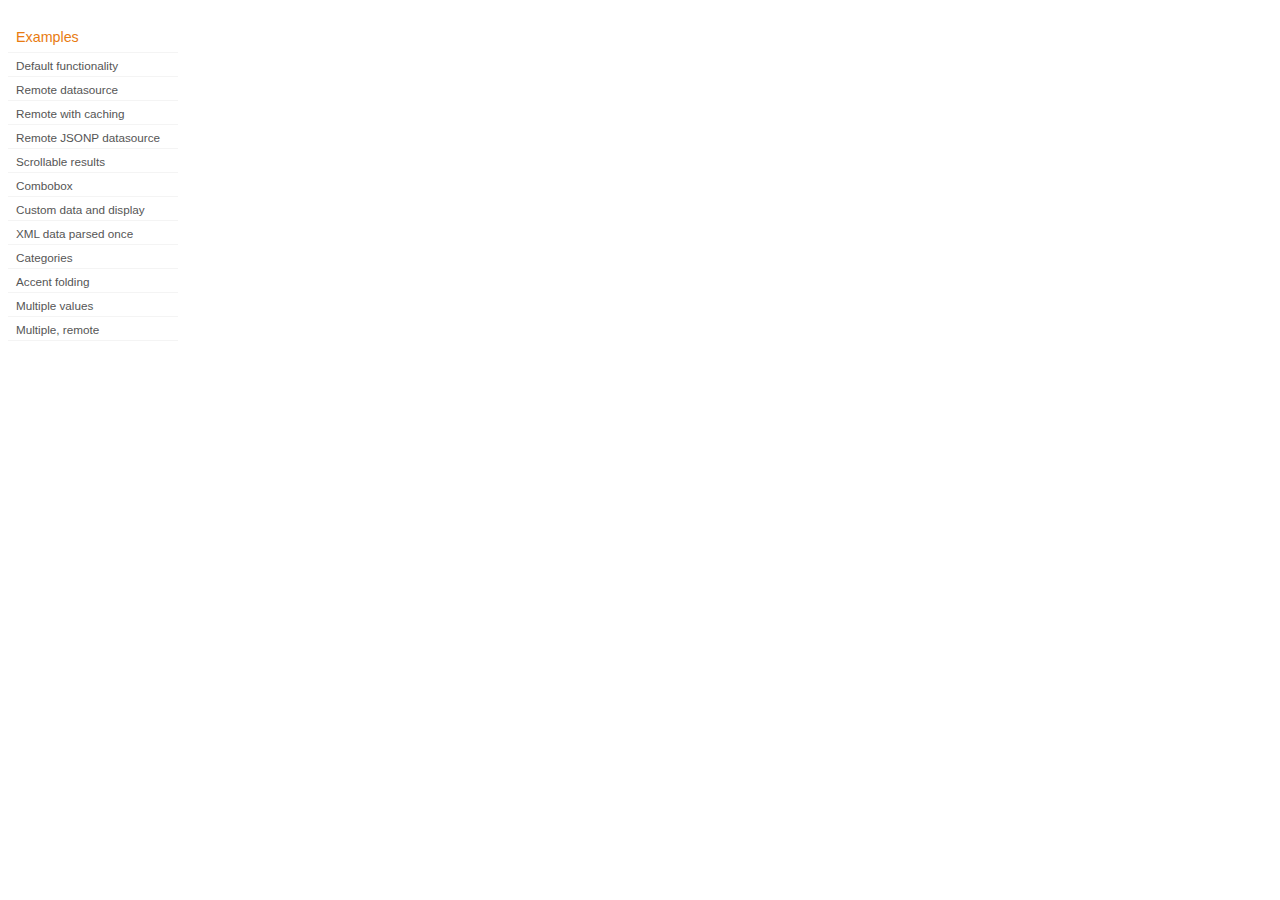
<file: development-bundle/demos/autocomplete/index.html>
<!DOCTYPE html>
<html lang="en">
<head>
	<meta charset="utf-8">
	<title>jQuery UI Autocomplete Demos</title>
	<link rel="stylesheet" href="../demos.css">
</head>
<body>
	<div class="demos-nav">
		<h4>Examples</h4>
		<ul>
			<li class="demo-config-on"><a href="default.html">Default functionality</a></li>
			<li><a href="remote.html">Remote datasource</a></li>
			<li><a href="remote-with-cache.html">Remote with caching</a></li>
			<li><a href="remote-jsonp.html">Remote JSONP datasource</a></li>
			<li><a href="maxheight.html">Scrollable results</a></li>
			<li><a href="combobox.html">Combobox</a></li>
			<li><a href="custom-data.html">Custom data and display</a></li>
			<li><a href="xml.html">XML data parsed once</a></li>
			<li><a href="categories.html">Categories</a></li>
			<li><a href="folding.html">Accent folding</a></li>
			<li><a href="multiple.html">Multiple values</a></li>
			<li><a href="multiple-remote.html">Multiple, remote</a></li>
		</ul>
	</div>
</body>
</html>
</file>
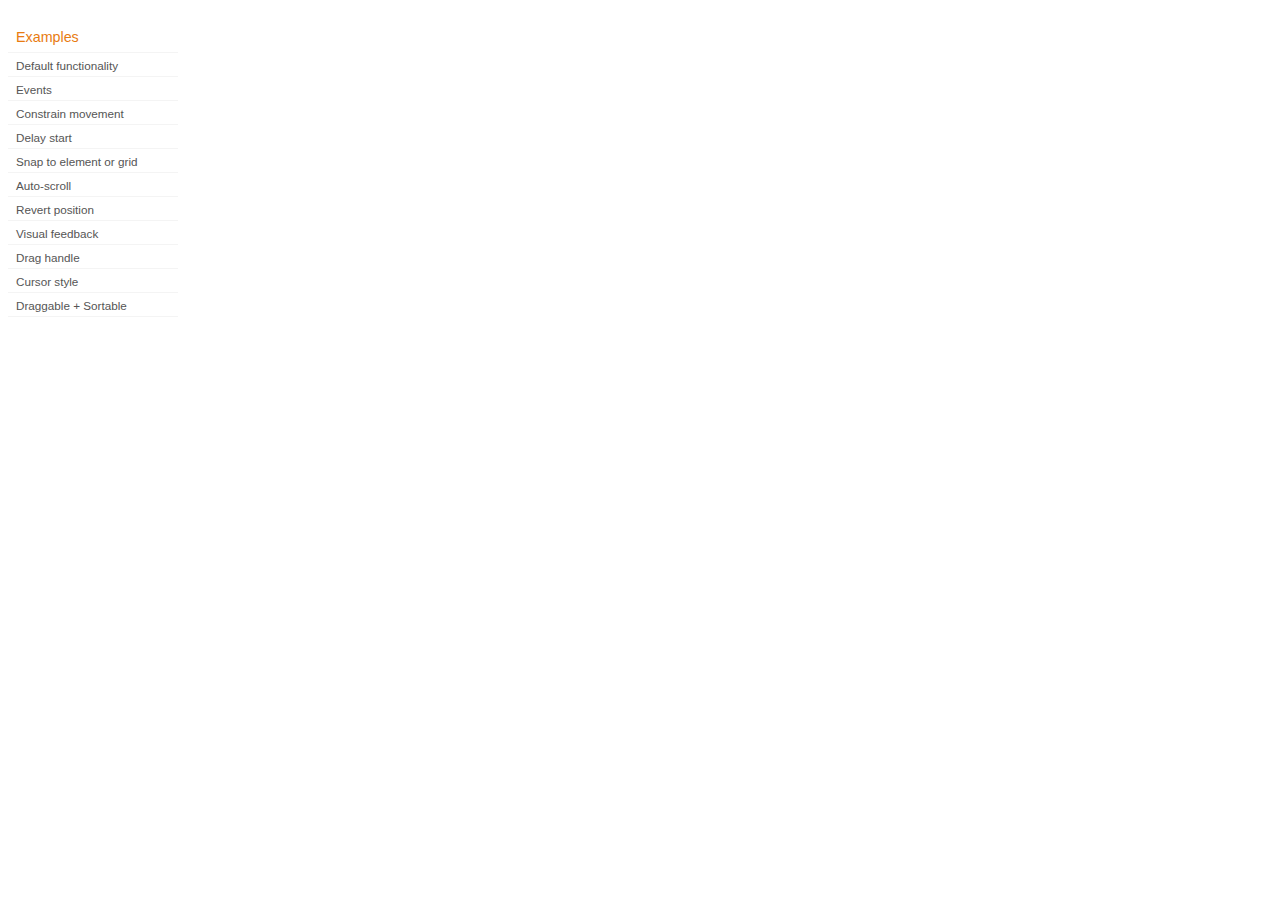
<file: development-bundle/demos/draggable/index.html>
<!DOCTYPE html>
<html lang="en">
<head>
	<meta charset="utf-8">
	<title>jQuery UI Draggable Demos</title>
	<link rel="stylesheet" href="../demos.css">
</head>
<body>

<div class="demos-nav">
	<h4>Examples</h4>
	<ul>
		<li class="demo-config-on"><a href="default.html">Default functionality</a></li>
		<li><a href="events.html">Events</a></li>
		<li><a href="constrain-movement.html">Constrain movement</a></li>
		<li><a href="delay-start.html">Delay start</a></li>
		<li><a href="snap-to.html">Snap to element or&#160;grid</a></li>
		<li><a href="scroll.html">Auto-scroll</a></li>
		<li><a href="revert.html">Revert position</a></li>
		<li><a href="visual-feedback.html">Visual feedback</a></li>
		<li><a href="handle.html">Drag handle</a></li>
		<li><a href="cursor-style.html">Cursor style</a></li>
		<li><a href="sortable.html">Draggable + Sortable</a></li>
	</ul>
</div>

</body>
</html>
</file>
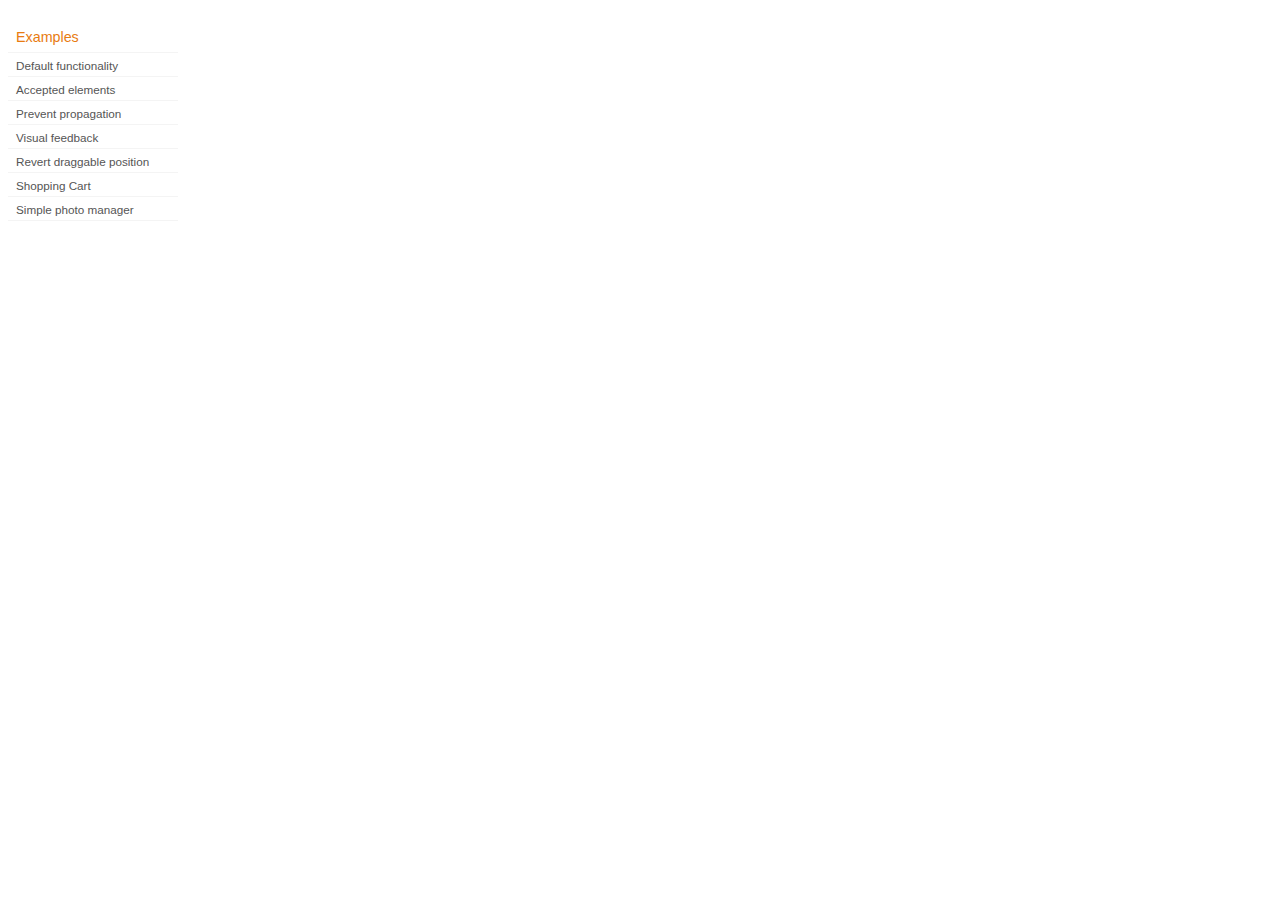
<file: development-bundle/demos/droppable/index.html>
<!DOCTYPE html>
<html lang="en">
<head>
	<meta charset="utf-8">
	<title>jQuery UI Droppable Demos</title>
	<link rel="stylesheet" href="../demos.css">
</head>
<body>

<div class="demos-nav">
	<h4>Examples</h4>
	<ul>
		<li class="demo-config-on"><a href="default.html">Default functionality</a></li>
		<li><a href="accepted-elements.html">Accepted elements</a></li>
		<li><a href="propagation.html">Prevent propagation</a></li>
		<li><a href="visual-feedback.html">Visual feedback</a></li>
		<li><a href="revert.html">Revert draggable position</a></li>
		<li><a href="shopping-cart.html">Shopping Cart</a></li>
		<li><a href="photo-manager.html">Simple photo manager</a></li>
	</ul>
</div>

</body>
</html>
</file>
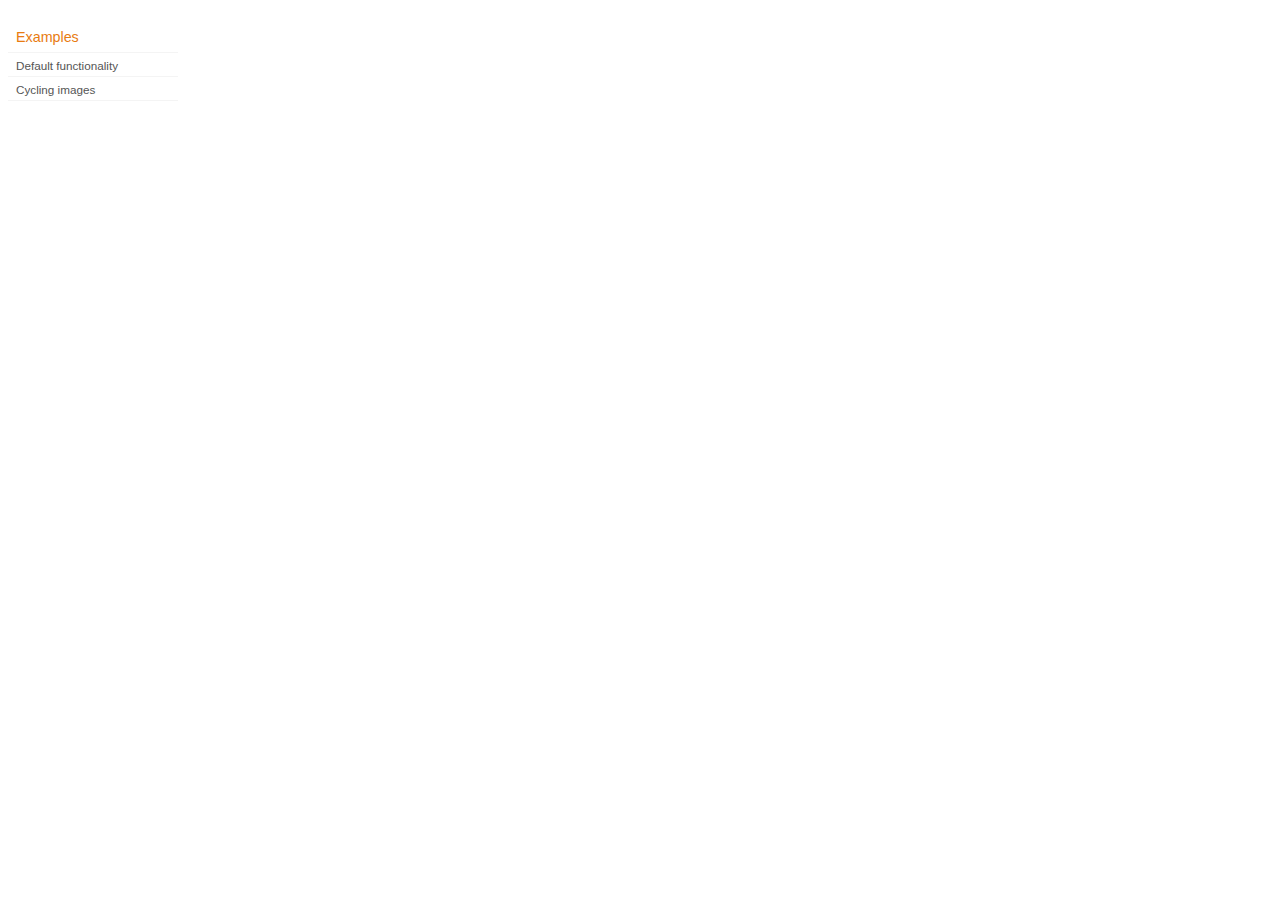
<file: development-bundle/demos/position/index.html>
<!DOCTYPE html>
<html lang="en">
<head>
	<meta charset="utf-8">
	<title>jQuery UI Position Demo</title>
	<link rel="stylesheet" href="../demos.css">
</head>
<body>

<div class="demos-nav">
	<h4>Examples</h4>
	<ul>
		<li class="demo-config-on"><a href="default.html">Default functionality</a></li>
		<li><a href="cycler.html">Cycling images</a></li>
	</ul>
</div>

</body>
</html>
</file>
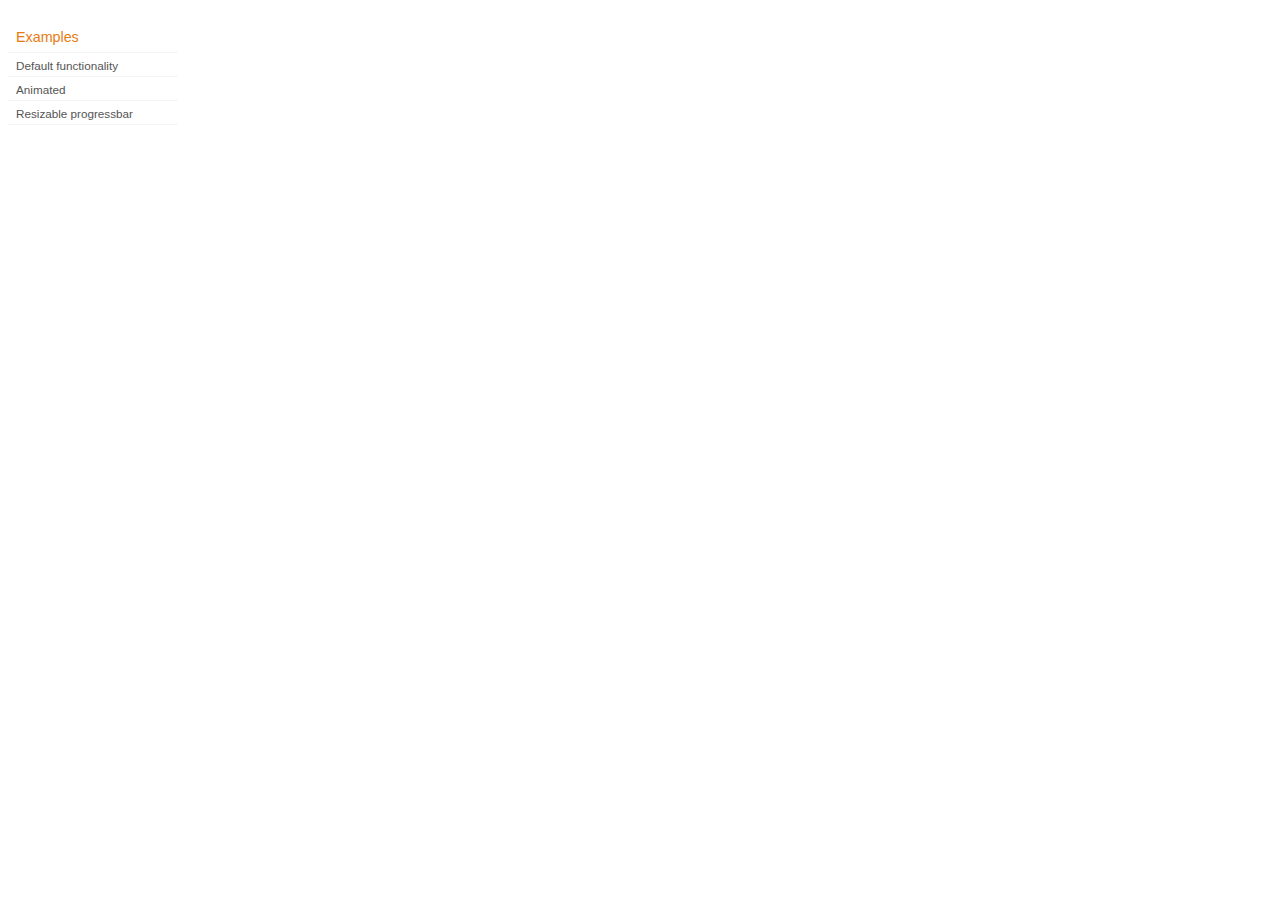
<file: development-bundle/demos/progressbar/index.html>
<!DOCTYPE html>
<html lang="en">
<head>
	<meta charset="utf-8">
	<title>jQuery UI Progressbar Demos</title>
	<link rel="stylesheet" href="../demos.css">
</head>
<body>

<div class="demos-nav">
	<h4>Examples</h4>
	<ul>
		<li class="demo-config-on"><a href="default.html">Default functionality</a></li>
		<li><a href="animated.html">Animated</a></li>
		<li><a href="resize.html">Resizable progressbar</a></li>
	</ul>
</div>

</body>
</html>
</file>
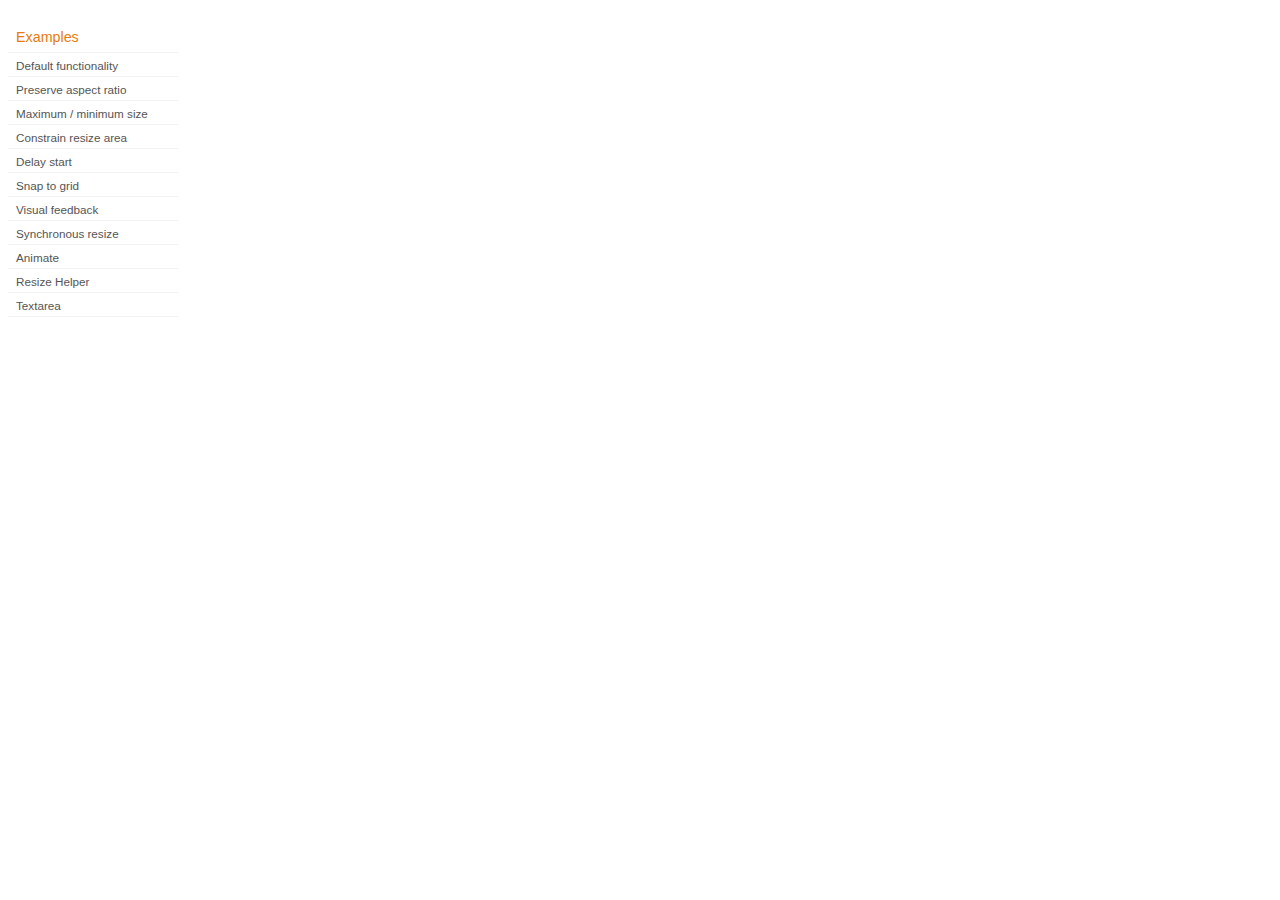
<file: development-bundle/demos/resizable/index.html>
<!DOCTYPE html>
<html lang="en">
<head>
	<meta charset="utf-8">
	<title>jQuery UI Resizable Demos</title>
	<link rel="stylesheet" href="../demos.css">
</head>
<body>

<div class="demos-nav">
	<h4>Examples</h4>
	<ul>
		<li class="demo-config-on"><a href="default.html">Default functionality</a></li>
		<li><a href="aspect-ratio.html">Preserve aspect ratio</a></li>
		<li><a href="max-min.html">Maximum / minimum size</a></li>
		<li><a href="constrain-area.html">Constrain resize area</a></li>
 		<li><a href="delay-start.html">Delay start</a></li>
		<li><a href="snap-to-grid.html">Snap to grid</a></li>
		<li><a href="visual-feedback.html">Visual feedback</a></li>
		<li><a href="synchronous-resize.html">Synchronous resize</a></li>
		<li><a href="animate.html">Animate</a></li>
		<li><a href="helper.html">Resize Helper</a></li>
		<li><a href="textarea.html">Textarea</a></li>
	</ul>
</div>

</body>
</html>
</file>
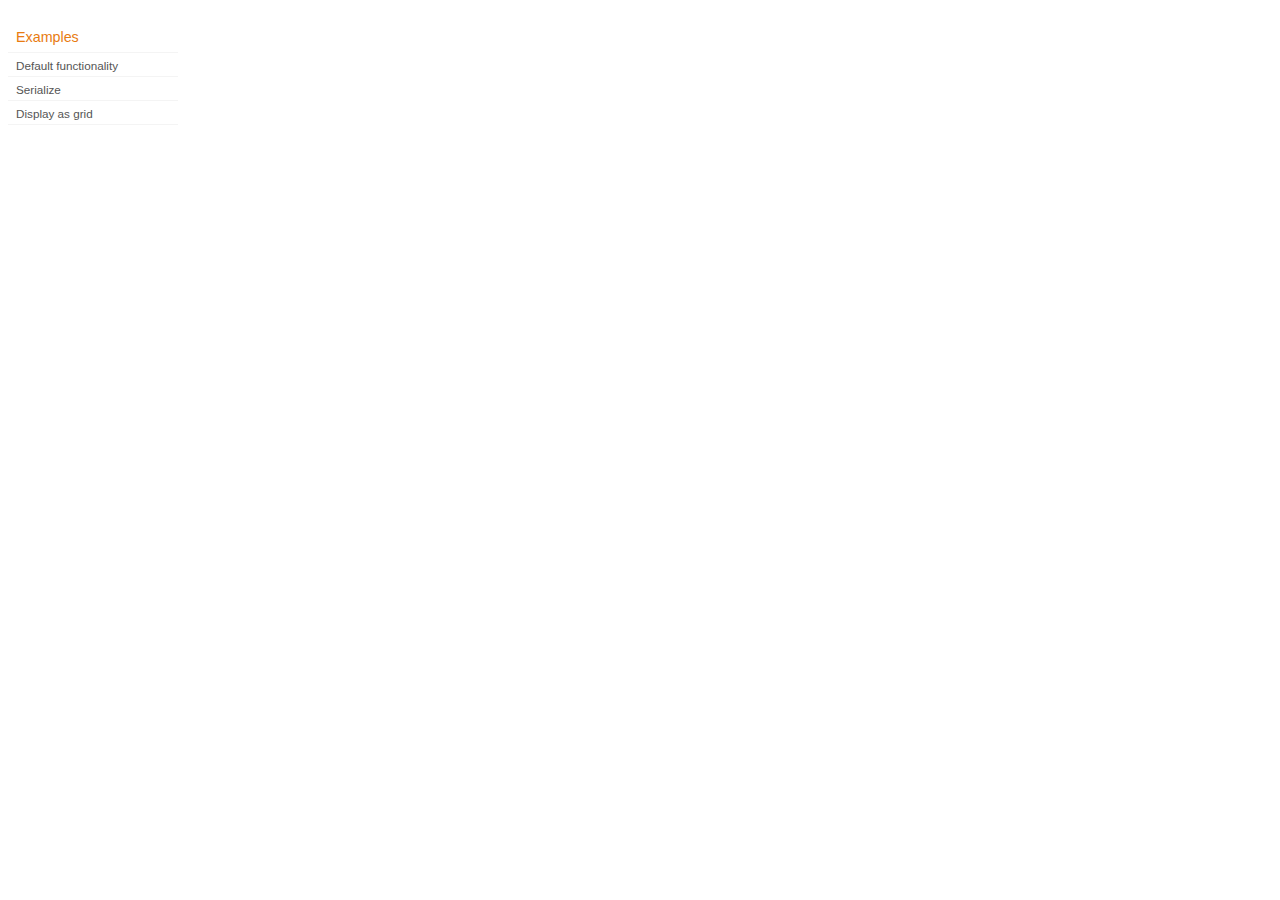
<file: development-bundle/demos/selectable/index.html>
<!DOCTYPE html>
<html lang="en">
<head>
	<meta charset="utf-8">
	<title>jQuery UI Selectable Demos</title>
	<link rel="stylesheet" href="../demos.css">
</head>
<body>

<div class="demos-nav">
	<h4>Examples</h4>
	<ul>
		<li class="demo-config-on"><a href="default.html">Default functionality</a></li>
		<li><a href="serialize.html">Serialize</a></li>
		<li><a href="display-grid.html">Display as grid</a></li>		
	</ul>
</div>

</body>
</html>
</file>
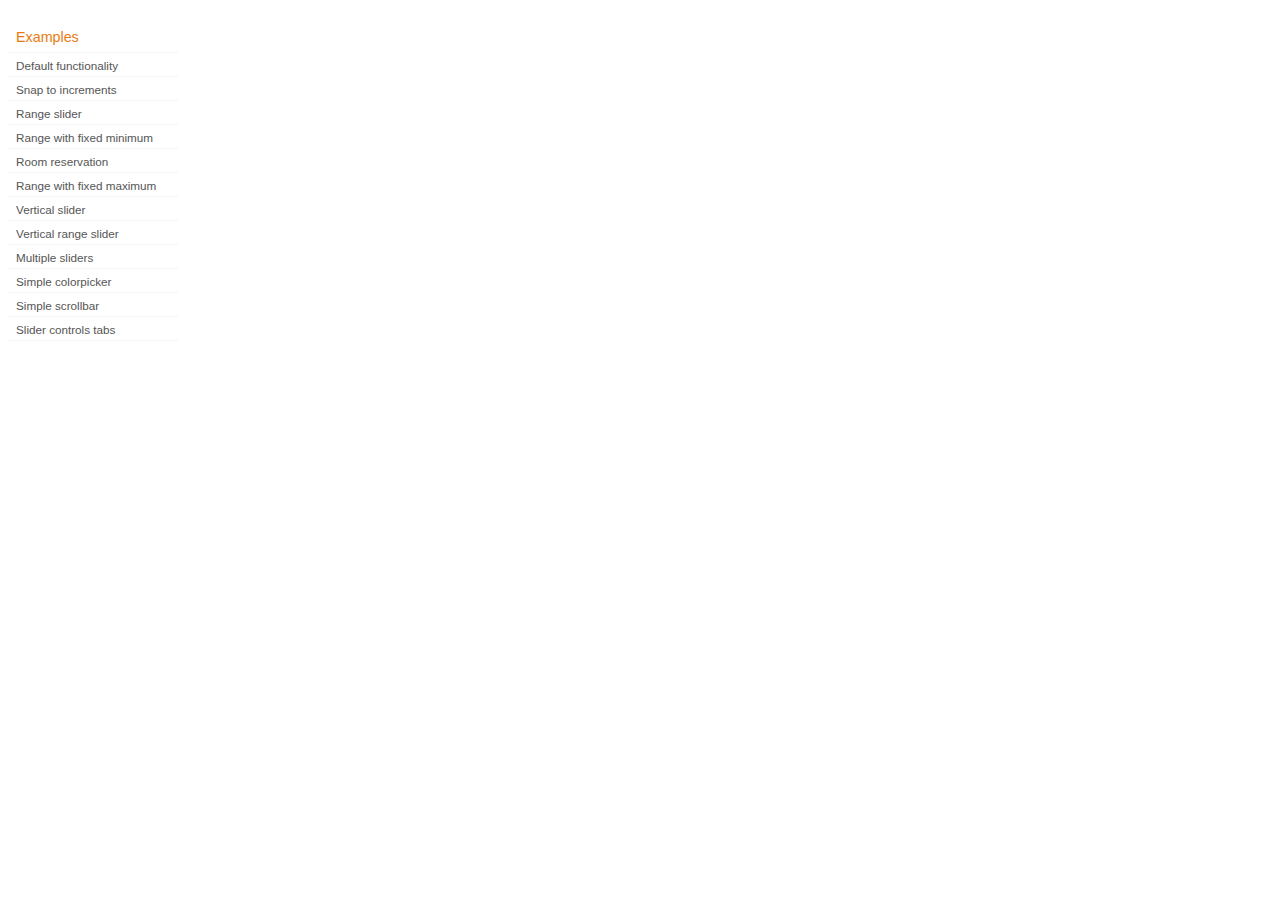
<file: development-bundle/demos/slider/index.html>
<!DOCTYPE html>
<html lang="en">
<head>
	<meta charset="utf-8">
	<title>jQuery UI Slider Demos</title>
	<link rel="stylesheet" href="../demos.css">
</head>
<body>

<div class="demos-nav">
	<h4>Examples</h4>
	<ul>
		<li class="demo-config-on"><a href="default.html">Default functionality</a></li>
		<li><a href="steps.html">Snap to increments</a></li>
		<li><a href="range.html">Range slider</a></li>
		<li><a href="rangemin.html">Range with fixed minimum</a></li>
		<li><a href="hotelrooms.html">Room reservation</a></li>
		<li><a href="rangemax.html">Range with fixed maximum</a></li>
		<li><a href="slider-vertical.html">Vertical slider</a></li>
		<li><a href="range-vertical.html">Vertical range slider</a></li>
		<li><a href="multiple-vertical.html">Multiple sliders</a></li>
		<li><a href="colorpicker.html">Simple colorpicker</a></li>
		<li><a href="side-scroll.html">Simple scrollbar</a></li>
		<li><a href="tabs.html">Slider controls tabs</a></li>
	</ul>
</div>

</body>
</html>
</file>
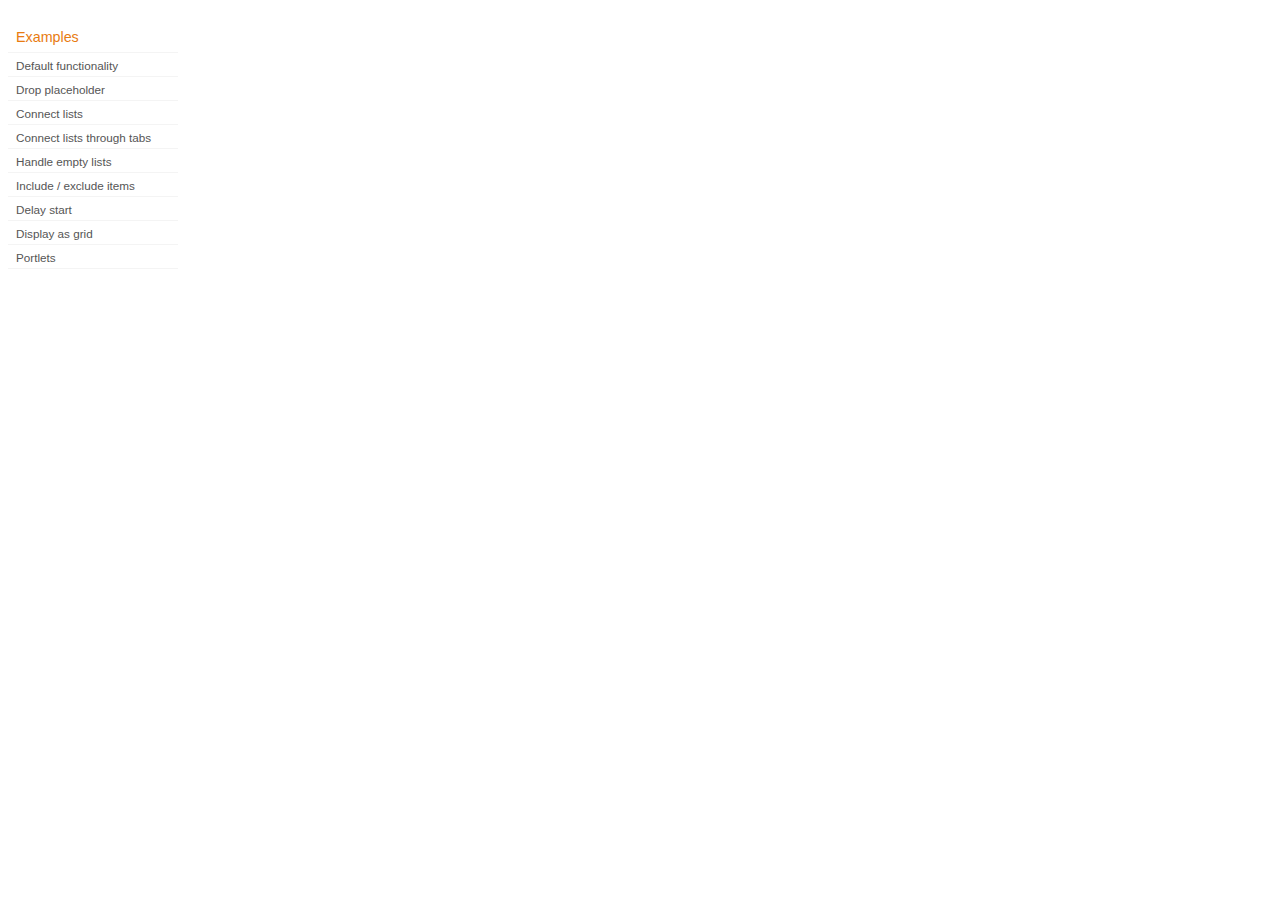
<file: development-bundle/demos/sortable/index.html>
<!DOCTYPE html>
<html lang="en">
<head>
	<meta charset="utf-8">
	<title>jQuery UI Sortable Demos</title>
	<link rel="stylesheet" href="../demos.css">
</head>
<body>

<div class="demos-nav">
	<h4>Examples</h4>
	<ul>
		<li class="demo-config-on"><a href="default.html">Default functionality</a></li>
		<li><a href="placeholder.html">Drop placeholder</a></li>
		<li><a href="connect-lists.html">Connect lists</a></li>
		<li><a href="connect-lists-through-tabs.html">Connect lists through tabs</a></li>
		<li><a href="empty-lists.html">Handle empty lists</a></li>
		<li><a href="items.html">Include / exclude items</a></li>
		<li><a href="delay-start.html">Delay start</a></li>
		<li><a href="display-grid.html">Display as grid</a></li>		
		<li><a href="portlets.html">Portlets</a></li>
	</ul>
</div>

</body>
</html>
</file>
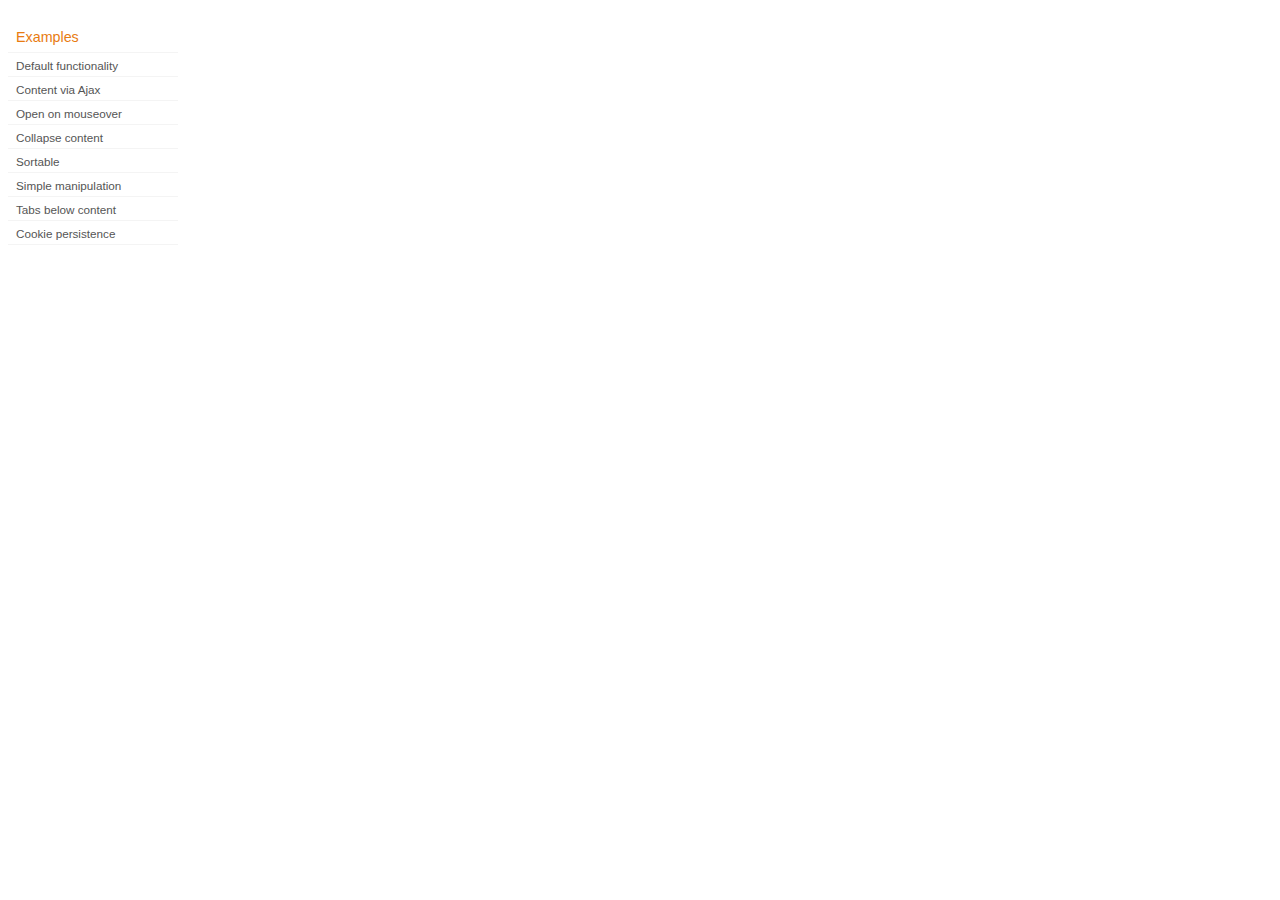
<file: development-bundle/demos/tabs/index.html>
<!DOCTYPE html>
<html lang="en">
<head>
	<meta charset="utf-8">
	<title>jQuery UI Tabs Demos</title>
	<link rel="stylesheet" href="../demos.css">
</head>
<body>

<div class="demos-nav">
	<h4>Examples</h4>
	<ul>
		<li class="demo-config-on"><a href="default.html">Default functionality</a></li>
		<li><a href="ajax.html">Content via Ajax</a></li>
		<li><a href="mouseover.html">Open on mouseover</a></li>
		<li><a href="collapsible.html">Collapse content</a></li>
		<li><a href="sortable.html">Sortable</a></li>
		<li><a href="manipulation.html">Simple manipulation</a></li>
		<li><a href="bottom.html">Tabs below content</a></li>
		<li><a href="cookie.html">Cookie persistence</a></li>
	</ul>
</div>

</body>
</html>
</file>
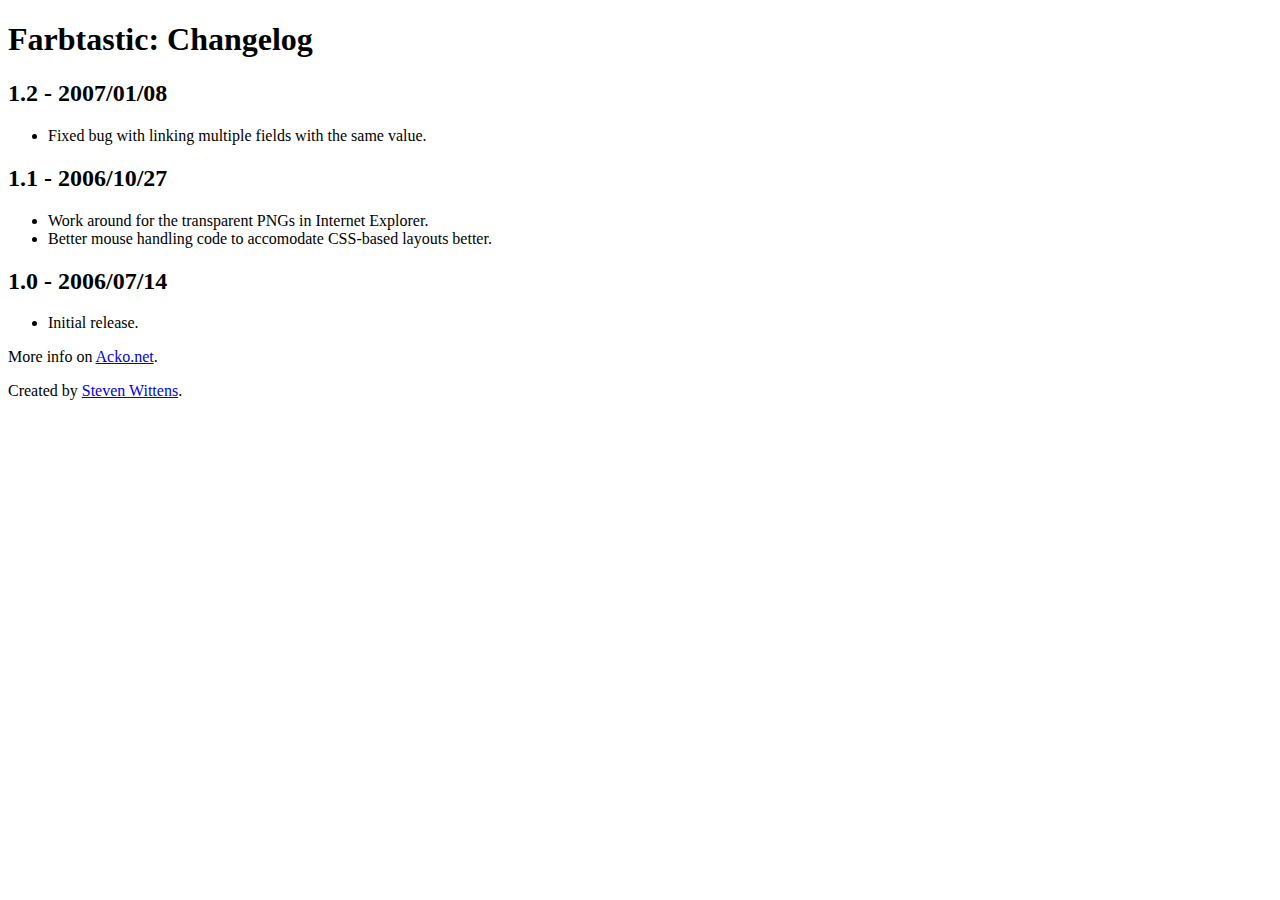
<file: CHANGELOG.html>
<!DOCTYPE html PUBLIC "-//W3C//DTD XHTML 1.0 Transitional//EN"
  "http://www.w3.org/TR/xhtml1/DTD/xhtml1-transitional.dtd">
<html>
<head><title>Farbtastic: Changelog</title></head>
<body>
  <h1 class="title">Farbtastic: Changelog</h1>

    <h2>1.2 - 2007/01/08</h2>
    <ul>
      <li>Fixed bug with linking multiple fields with the same value.</li>
    </ul>
    <h2>1.1 - 2006/10/27</h2>
    <ul>
      <li>Work around for the transparent PNGs in Internet Explorer.</li>
      <li>Better mouse handling code to accomodate CSS-based layouts better.</li>
    </ul>
    <h2>1.0 - 2006/07/14</h2>
    <ul>
      <li>Initial release.</li>
    </ul>

    <p>More info on <a href="http://www.acko.net/dev/farbtastic">Acko.net</a>.</p>
    <p>Created by <a href="http://www.acko.net/">Steven Wittens</a>.</p>

</body>
</html>
</file>
<file: development-bundle/demos/demos.css>
body {
	font-size: 62.5%;
}

table {
	font-size: 1em;
}

/* Site
   -------------------------------- */

body {
	font-family: "Trebuchet MS", "Helvetica", "Arial",  "Verdana", "sans-serif";
}

/* Layout
   -------------------------------- */

.layout-grid {
	width: 960px;
}

.layout-grid td {
	vertical-align: top;
}

.layout-grid td.left-nav {
	width: 140px;
}

.layout-grid td.normal {
	border-left: 1px solid #eee;
	padding: 20px 24px;
	font-family: "Trebuchet MS", "Helvetica", "Arial",  "Verdana", "sans-serif";
}

.layout-grid td.demos {
	background: url('/images/demos_bg.jpg') no-repeat;
	height: 337px;
	overflow: hidden;
}

/* Normal
   -------------------------------- */

.normal h3,
.normal h4 {
	margin: 0;
	font-weight: normal;
}

.normal h3 {
	padding: 0 0 9px;
	font-size: 1.8em;
}

.normal h4 {
	padding-bottom: 21px;
	border-bottom: 1px dashed #999;
	font-size: 1.2em;
	font-weight: bold;
}

.normal p {
	font-size: 1.2em;
}

/* Demos */

.demos-nav, .demos-nav dt, .demos-nav dd, .demos-nav ul, .demos-nav li {
	margin: 0;
	padding: 0
}

.demos-nav {
	float: left;
	width: 170px;
	font-size: 1.3em;
}

.demos-nav dt,
.demos-nav h4 {
	margin: 0;
	padding: 0;
	font: normal 1.1em "Trebuchet MS", "Helvetica", "Arial",  "Verdana", "sans-serif";
	color: #e87b10;
}

.demos-nav dt,
.demos-nav h4 {
	margin-top: 1.5em;
	margin-bottom: 0;
	padding-left: 8px;
	padding-bottom:5px;
	line-height: 1.2em;
	border-bottom: 1px solid #F4F4F4;
}

.demos-nav dd a,
.demos-nav li a {
	border-bottom: 1px solid #F4F4F4;
	display:block;
	padding: 4px 3px 4px 8px;
	font-size: 90%;
	text-decoration: none;
	color: #555 ;
	margin:2px 0;
	height:13px;
}

.demos-nav dd a:hover,
.demos-nav dd a:focus,
.demos-nav dd a:hover,
.demos-nav dd a:focus {
	background: #f3f3f3;
	color:#000;
	-moz-border-radius: 5px; -webkit-border-radius: 5px;
}
 .demos-nav dd a.selected {
	background: #555;
	color:#ffffff;
	-moz-border-radius: 5px; -webkit-border-radius: 5px;
}


/* new styles for demo pages, added by Filament 12.29.08
eventually we should convert the font sizes to ems -- using px for now to minimize style conflicts
*/

.normal h3.demo-header { font-size:32px; padding:0 0 5px; border-bottom:1px solid #eee; text-transform: capitalize; }
.normal h4.demo-subheader { font-size:10px; text-transform: uppercase; color:#999; padding:8px 0 3px; border:0; margin:0; }
.normal a:link,
.normal a:visited { color:#1b75bb; text-decoration:none; }
.normal a:hover,
.normal a:active { color:#0b559b; }

#demo-config { padding:20px 0 0; }

#demo-frame { float:left; width:540px; height:380px; border:1px solid #ddd; overflow: auto; position: relative; }
#demo-frame h3, #demo-frame h4 { padding: 0; font-weight: bold; font-size: 1em; }

#demo-config-menu { float:right; width:180px;  }
#demo-config-menu h4 { font-size:13px; color:#666; font-weight:normal; border:0; padding-left:18px; }

#demo-config-menu ul { list-style: none; padding: 0; margin: 0; }

#demo-config-menu li { font-size:12px; padding:0 0 0 10px; margin:3px 0; zoom: 1; }

#demo-config-menu li a:link,
#demo-config-menu li a:visited { display:block; padding:1px 8px 4px; border-bottom:1px dotted #b3b3b3; }
* html #demo-config-menu li a:link,
* html #demo-config-menu li a:visited { padding:1px 8px 2px; }
#demo-config-menu li a:hover,
#demo-config-menu li a:active { background-color:#f6f6f6; }

#demo-config-menu li.demo-config-on { background: url(images/demo-config-on-tile.gif) repeat-x left center; }

#demo-config-menu li.demo-config-on a:link,
#demo-config-menu li.demo-config-on a:visited,
#demo-config-menu li.demo-config-on a:hover,
#demo-config-menu li.demo-config-on a:active { background: url(images/demo-config-on.gif) no-repeat left; padding-left:18px; color:#fff; border:0; margin-left:-10px; margin-top: 0px; margin-bottom: 0px; }

#demo-source, #demo-notes {
	clear: both;
	padding: 20px 0 0;
	font-size: 1.3em;
}

#demo-notes { width:520px; color:#333; font-size: 1em; }
#demo-notes p code, .demo-description p code { padding: 0; font-weight: bold; }
#demo-source pre, #demo-source code { padding: 0; }
code, pre { padding:8px 0 8px 20px ; font-size: 1.2em; line-height:130%;  }

#demo-source a:link,
#demo-source a:visited,
#demo-source a:hover,
#demo-source a:active { font-size:12px; padding-left:13px; background-position: left center; background-repeat: no-repeat; }

#demo-source a.source-open:link,
#demo-source a.source-open:visited,
#demo-source a.source-open:hover,
#demo-source a.source-open:active { background-image: url(images/demo-spindown-open.gif); }

#demo-source a.source-closed:link,
#demo-source a.source-closed:visited,
#demo-source a.source-closed:hover,
#demo-source a.source-closed:active { background-image: url(images/demo-spindown-closed.gif); }

div.demo {
	padding:12px;
	font-family: "Trebuchet MS", "Arial", "Helvetica", "Verdana", "sans-serif";
}

div.demo h3.docs { clear:left; font-size:12px; font-weight:normal; padding:0 0 1em; margin:0; }

div.demo-description {
	clear:both;
	padding:12px;
	font-family: "Trebuchet MS", "Arial", "Helvetica", "Verdana", "sans-serif";
	font-size: 1.3em;
	line-height: 1.4em;
}

.ui-draggable, .ui-droppable {
	background-position: top left;
}

.left-nav .demos-nav {
	padding-right: 10px;
}

#demo-link { font-size:11px;  padding-top: 6px; clear: both; overflow: hidden; }
#demo-link a span.ui-icon { float:left; margin-right:3px; }

/* Component containers
----------------------------------*/
#widget-docs .ui-widget { font-family: Trebuchet MS,Verdana,Arial,sans-serif; font-size: 1em; }
#widget-docs .ui-widget input, #widget-docs .ui-widget select, #widget-docs .ui-widget textarea, #widget-docs .ui-widget button { font-family: Trebuchet MS,Verdana,Arial,sans-serif; font-size: 1em; }
#widget-docs .ui-widget-header { border: 1px solid #ffffff; background: #464646 url(images/464646_40x100_textures_01_flat_100.png) 50% 50% repeat-x; color: #ffffff; font-weight: bold; }
#widget-docs .ui-widget-header a { color: #ffffff; }
#widget-docs .ui-widget-content { border: 1px solid #ffffff; background: #ffffff url(images/ffffff_40x100_textures_01_flat_75.png) 50% 50% repeat-x; color: #222222; }
#widget-docs .ui-widget-content a { color: #222222; }

/* Interaction states
----------------------------------*/
#widget-docs .ui-state-default, #widget-docs .ui-widget-content #widget-docs .ui-state-default { border: 1px solid #666666; background: #555555 url(images/555555_40x100_textures_03_highlight_soft_75.png) 50% 50% repeat-x; font-weight: normal; color: #ffffff; outline: none; }
#widget-docs .ui-state-default a { color: #ffffff; text-decoration: none; outline: none; }
#widget-docs .ui-state-hover, #widget-docs .ui-widget-content #widget-docs .ui-state-hover, #widget-docs .ui-state-focus, #widget-docs .ui-widget-content #widget-docs .ui-state-focus { border: 1px solid #666666; background: #444444 url(images/444444_40x100_textures_03_highlight_soft_60.png) 50% 50% repeat-x; font-weight: normal; color: #ffffff; outline: none; }
#widget-docs .ui-state-hover a { color: #ffffff; text-decoration: none; outline: none; }
#widget-docs .ui-state-active, #widget-docs .ui-widget-content #widget-docs .ui-state-active { border: 1px solid #666666; background: #ffffff url(images/ffffff_40x100_textures_01_flat_65.png) 50% 50% repeat-x; font-weight: normal; color: #F6921E; outline: none; }
#widget-docs .ui-state-active a { color: #F6921E; outline: none; text-decoration: none; }

/* Interaction Cues
----------------------------------*/
#widget-docs .ui-state-highlight, #widget-docs .ui-widget-content #widget-docs .ui-state-highlight {border: 1px solid #fcefa1; background: #fbf9ee url(images/fbf9ee_40x100_textures_02_glass_55.png) 50% 50% repeat-x; color: #363636; }
#widget-docs .ui-state-error, #widget-docs .ui-widget-content #widget-docs .ui-state-error {border: 1px solid #cd0a0a; background: #fef1ec url(images/fef1ec_40x100_textures_05_inset_soft_95.png) 50% bottom repeat-x; color: #cd0a0a; }
#widget-docs .ui-state-error-text, #widget-docs .ui-widget-content #widget-docs .ui-state-error-text { color: #cd0a0a; }
#widget-docs .ui-state-disabled, #widget-docs .ui-widget-content #widget-docs .ui-state-disabled { opacity: .35; filter:Alpha(Opacity=35); background-image: none; }
#widget-docs .ui-priority-primary, #widget-docs .ui-widget-content #widget-docs .ui-priority-primary { font-weight: bold; }
#widget-docs .ui-priority-secondary, #widget-docs .ui-widget-content #widget-docs .ui-priority-secondary { opacity: .7; filter:Alpha(Opacity=70); font-weight: normal; }

/* Icons
----------------------------------*/

/* states and images */
#demo-frame-wrapper .ui-icon, #widget-docs .ui-icon { width: 16px; height: 16px; background-image: url(images/222222_256x240_icons_icons.png); }
#widget-docs .ui-widget-content .ui-icon {background-image: url(images/222222_256x240_icons_icons.png); }
#widget-docs .ui-widget-header .ui-icon {background-image: url(images/222222_256x240_icons_icons.png); }
#widget-docs .ui-state-default .ui-icon { background-image: url(images/888888_256x240_icons_icons.png); }
#widget-docs .ui-state-hover .ui-icon, #widget-docs .ui-state-focus .ui-icon {background-image: url(images/454545_256x240_icons_icons.png); }
#widget-docs .ui-state-active .ui-icon {background-image: url(images/454545_256x240_icons_icons.png); }
#widget-docs .ui-state-highlight .ui-icon {background-image: url(images/2e83ff_256x240_icons_icons.png); }
#widget-docs .ui-state-error .ui-icon, #widget-docs .ui-state-error-text .ui-icon {background-image: url(images/cd0a0a_256x240_icons_icons.png); }


/* Misc visuals
----------------------------------*/

/* Corner radius */
#widget-docs .ui-corner-tl { -moz-border-radius-topleft: 4px; -webkit-border-top-left-radius: 4px; }
#widget-docs .ui-corner-tr { -moz-border-radius-topright: 4px; -webkit-border-top-right-radius: 4px; }
#widget-docs .ui-corner-bl { -moz-border-radius-bottomleft: 4px; -webkit-border-bottom-left-radius: 4px; }
#widget-docs .ui-corner-br { -moz-border-radius-bottomright: 4px; -webkit-border-bottom-right-radius: 4px; }
#widget-docs .ui-corner-top { -moz-border-radius-topleft: 4px; -webkit-border-top-left-radius: 4px; -moz-border-radius-topright: 4px; -webkit-border-top-right-radius: 4px; }
#widget-docs .ui-corner-bottom { -moz-border-radius-bottomleft: 4px; -webkit-border-bottom-left-radius: 4px; -moz-border-radius-bottomright: 4px; -webkit-border-bottom-right-radius: 4px; }
#widget-docs .ui-corner-right {  -moz-border-radius-topright: 4px; -webkit-border-top-right-radius: 4px; -moz-border-radius-bottomright: 4px; -webkit-border-bottom-right-radius: 4px; }
#widget-docs .ui-corner-left { -moz-border-radius-topleft: 4px; -webkit-border-top-left-radius: 4px; -moz-border-radius-bottomleft: 4px; -webkit-border-bottom-left-radius: 4px; }
#widget-docs .ui-corner-all { -moz-border-radius: 4px; -webkit-border-radius: 4px; }

/* Overlays */
#widget-docs .ui-widget-overlay { background: #aaaaaa url(images/aaaaaa_40x100_textures_01_flat_0.png) 50% 50% repeat-x; opacity: .30;filter:Alpha(Opacity=30); }
#widget-docs .ui-widget-shadow { margin: -8px 0 0 -8px; padding: 8px; background: #aaaaaa url(images/aaaaaa_40x100_textures_01_flat_0.png) 50% 50% repeat-x; opacity: .30;filter:Alpha(Opacity=30); -moz-border-radius: 8px; -webkit-border-radius: 8px; }

/*
----------------------------------*/

#widget-docs { margin:20px 0 0; border: none; }

#widget-docs h2, #widget-docs h3, #widget-docs h4, #widget-docs p, #widget-docs ul, #widget-docs code { margin:0; padding:0; }
#widget-docs code { display:block; color:#444; font-size:.9em; margin:0 0 1em; }
#widget-docs code strong { color:#000; }
#widget-docs p { margin:0 3em 1.2em 0; }
#widget-docs p.intro { font-size:13px; color:#666; line-height:1.3; }
#widget-docs ul { list-style-type: none; }

#widget-docs h2 { font-size:16px; margin:1.2em 0 .5em; }
#widget-docs h3 { font-size:14px; color:#e6820E; margin:1.5em 0 .5em; }
.normal #widget-docs h4 { font-size:12px; color:#000; border:0; margin:0 0 .5em; }

#docs-overview-main { width:400px; }
#docs-overview-sidebar { float:right; width:200px; }
#docs-overview-sidebar a span { color:#666; }
#widget-docs #docs-overview-main p { margin-right:0; }
#widget-docs #docs-overview-sidebar h4 { padding-left:0; }

.docs-list-header { float:left; width:100%; margin:10px 0 0; border-bottom:1px solid #eee; }
#widget-docs .docs-list-header h2 { float:left; margin:0; }
#widget-docs .docs-list-header p { float:right; margin:5px 0; font-size:11px; }

.docs-list { float:left; width:100%; padding:0 0 10px; }
.docs-list .param-header { float:left; clear:left; width:100%; padding:8px 0; border-top:1px solid #eee; }
#widget-docs .param-header h3, #widget-docs .param-header p { margin:0; float:left; }
#widget-docs .param-header h3 { width:50%; }
#widget-docs .param-header h3 span { background: url(images/demo-spindown-closed.gif) no-repeat left; padding-left:13px; }
#widget-docs .param-open .param-header h3 span { background: url(images/demo-spindown-open.gif) no-repeat left; }
#widget-docs .param-header p { width:24%; }
#widget-docs .param-header p.param-type span { background: url(images/icon-docs-info.gif) no-repeat left; cursor:pointer; border-bottom:1px dashed #ccc; padding-left:15px; }

.param-details { padding-left:13px; }
.param-args { margin:0 0 1.5em; border-top:1px dotted #ccc;}
.param-args td { padding:3px 30px 3px 5px; border-bottom:1px dotted #ccc;  }


/* overrides for ui-tab styles */
#widget-docs ul.ui-tabs-nav { padding:0 0 0 8px; }
#widget-docs .ui-tabs-nav li { margin:5px 5px 0 0; }

#widget-docs .ui-tabs-nav li a:link,
#widget-docs .ui-tabs-nav li a:visited,
#widget-docs .ui-tabs-nav li a:hover,
#widget-docs .ui-tabs-nav li a:active { font-size:14px; padding:4px 1.2em 3px; color:#fff; }

#widget-docs .ui-tabs-nav li.ui-tabs-selected a:link,
#widget-docs .ui-tabs-nav li.ui-tabs-selected a:visited,
#widget-docs .ui-tabs-nav li.ui-tabs-selected a:hover,
#widget-docs .ui-tabs-nav li.ui-tabs-selected a:active { color:#e6820E; }

#widget-docs .ui-tabs-panel { padding:20px 9px; font-size:12px; line-height:1.4; color:#000; }

#widget-docs .ui-widget-content a:link,
#widget-docs .ui-widget-content a:visited { color:#1b75bb; text-decoration:none; }
#widget-docs .ui-widget-content a:hover,
#widget-docs .ui-widget-content a:active { color:#0b559b; }
</file>
